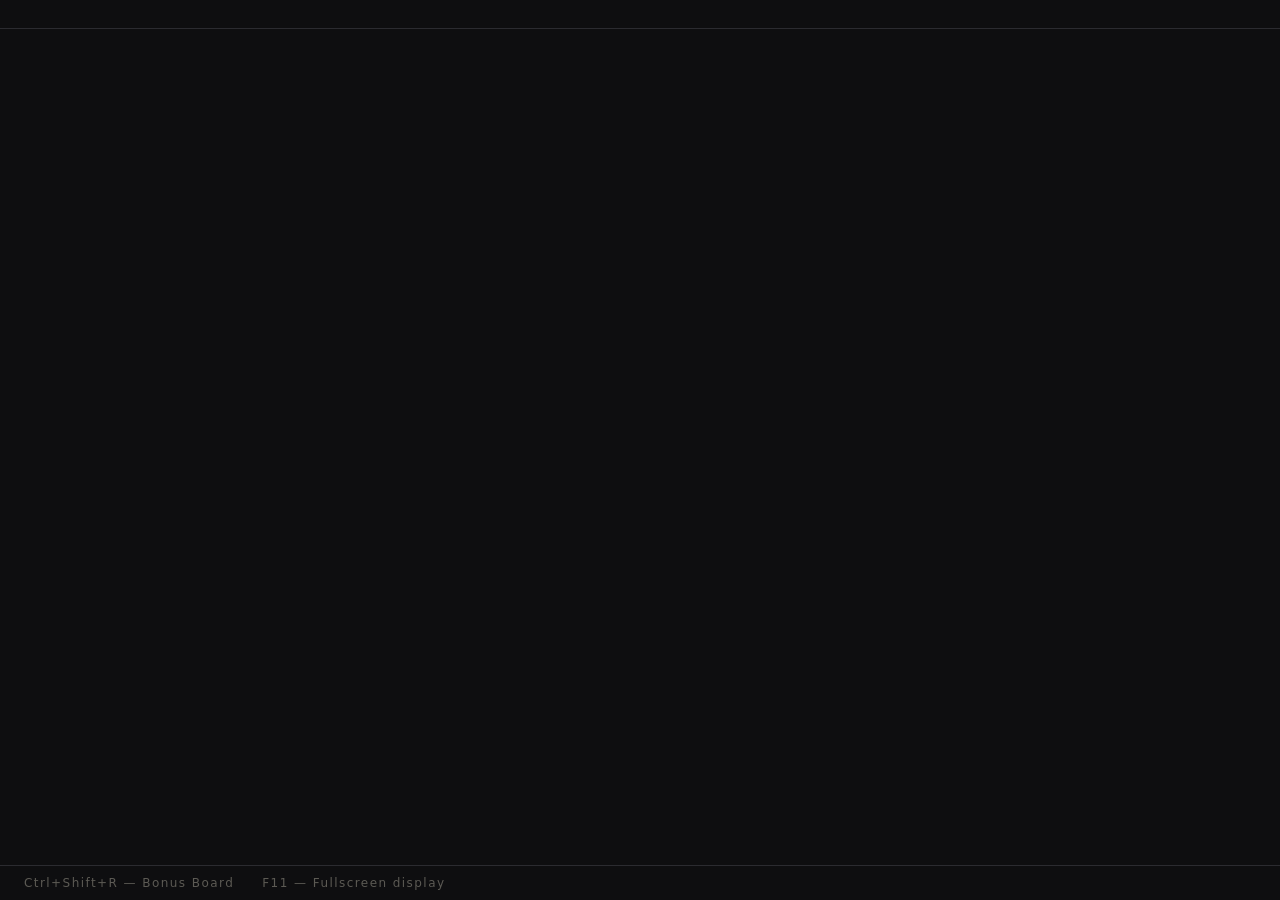
<file: web/host/index.html>
<!DOCTYPE html>
<html lang="en">
<head>
<meta charset="utf-8">
<title>Maths Category Clash — Host</title>
<link rel="stylesheet" href="../shared/katex/katex.min.css">
<link rel="stylesheet" href="../shared/shared.css">
<link rel="stylesheet" href="host.css">
</head>
<body>
<header id="topbar"></header>
<main id="app"></main>
<footer id="hintbar">
  <span>Ctrl+Shift+R — Bonus Board</span>
  <span>F11 — Fullscreen display</span>
</footer>
<script src="../shared/qwebchannel.js"></script>
<script src="../shared/katex/katex.min.js"></script>
<script src="../shared/katex/contrib/auto-render.min.js"></script>
<script src="../shared/bridge.js"></script>
<script src="host.js"></script>
</body>
</html>
</file>
<file: web/shared/shared.css>
/* Maths Category Clash — shared design tokens & components.
   Minimalist dark theme: near-black, warm off-white, muted gold accent.
   No gradients, no shadows, hairline borders, generous whitespace. */

:root {
  --bg: #0e0e10;
  --surface: #161618;
  --surface-2: #1d1d20;
  --line: #2b2b30;
  --line-soft: #222226;
  --text: #f0ede4;
  --muted: #8f8d84;
  --faint: #5c5a54;
  --accent: #c8a24a;
  --accent-soft: #9a7d3a;
  --danger: #c05b4d;
  --ok: #6f9a72;
  --serif: Georgia, "Times New Roman", serif;
  --sans: system-ui, -apple-system, "Segoe UI", Roboto, "Helvetica Neue", sans-serif;
  --mono: "SF Mono", "Cascadia Mono", Consolas, monospace;
}

* { box-sizing: border-box; margin: 0; padding: 0; }

html, body {
  height: 100%;
  background: var(--bg);
  color: var(--text);
  font-family: var(--sans);
  -webkit-font-smoothing: antialiased;
}

button {
  font-family: var(--sans);
  background: transparent;
  color: var(--text);
  border: 1px solid var(--line);
  padding: 10px 22px;
  font-size: 14px;
  letter-spacing: 0.08em;
  text-transform: uppercase;
  cursor: pointer;
  transition: border-color 0.15s, color 0.15s, background 0.15s;
}
button:hover:not(:disabled) { border-color: var(--accent); color: var(--accent); }
button:disabled { opacity: 0.35; cursor: default; }
button.primary { background: var(--accent); border-color: var(--accent); color: #141310; font-weight: 600; }
button.primary:hover:not(:disabled) { background: #d8b45c; color: #141310; }
button.danger:hover:not(:disabled) { border-color: var(--danger); color: var(--danger); }
button.ghost { border-color: transparent; color: var(--muted); }
button.ghost:hover:not(:disabled) { color: var(--text); border-color: var(--line); }

input[type="text"], input[type="number"] {
  font-family: var(--sans);
  background: var(--surface-2);
  border: 1px solid var(--line);
  color: var(--text);
  padding: 9px 12px;
  font-size: 14px;
  outline: none;
  width: 100%;
}
input:focus { border-color: var(--accent-soft); }

select {
  font-family: var(--sans);
  background: var(--surface-2);
  border: 1px solid var(--line);
  color: var(--text);
  padding: 9px 12px;
  font-size: 14px;
  outline: none;
}

.label {
  font-size: 11px;
  letter-spacing: 0.22em;
  text-transform: uppercase;
  color: var(--muted);
}

.rule-line { border: none; border-top: 1px solid var(--line-soft); }

/* ---- shared modal ---- */
.modal-backdrop {
  position: fixed; inset: 0;
  background: rgba(8, 8, 9, 0.72);
  display: flex; align-items: center; justify-content: center;
  z-index: 100;
}
.modal {
  background: var(--surface);
  border: 1px solid var(--line);
  padding: 36px 40px;
  max-width: 460px;
  text-align: center;
}
.modal h3 {
  font-family: var(--serif);
  font-weight: 400;
  font-size: 24px;
  margin-bottom: 12px;
}
.modal p { color: var(--muted); font-size: 14px; line-height: 1.6; margin-bottom: 26px; }
.modal .modal-actions { display: flex; gap: 12px; justify-content: center; }

/* KaTeX sizing inside big display text */
.tex { line-height: 1.5; }
</file>
<file: web/host/host.css>
/* Host window — compact control panel. Same design tokens, denser layout. */

body { display: flex; flex-direction: column; height: 100vh; }

#topbar {
  display: flex; align-items: center; gap: 16px;
  padding: 14px 24px;
  border-bottom: 1px solid var(--line);
}
#topbar .tb-title { font-family: var(--serif); font-size: 20px; }
#topbar .tb-phase {
  font-size: 11px; letter-spacing: 0.22em; text-transform: uppercase;
  color: var(--accent); border: 1px solid var(--accent-soft);
  padding: 4px 10px;
}
#topbar .tb-timer {
  margin-left: auto;
  font-family: var(--serif); font-size: 26px; font-variant-numeric: tabular-nums;
}
#topbar .tb-timer.low { color: var(--danger); }

#app { flex: 1; overflow-y: auto; padding: 24px; }

#hintbar {
  display: flex; gap: 28px;
  padding: 10px 24px;
  border-top: 1px solid var(--line);
  color: var(--faint);
  font-size: 12px; letter-spacing: 0.12em;
}

.panel { max-width: 860px; margin: 0 auto; }
.panel h2 { font-family: var(--serif); font-weight: 400; font-size: 26px; margin-bottom: 18px; }
.panel h3 { font-size: 12px; letter-spacing: 0.22em; text-transform: uppercase; color: var(--muted); margin: 26px 0 12px; }

.msg {
  border: 1px solid var(--danger); color: var(--danger);
  padding: 12px 16px; margin-bottom: 18px;
  font-size: 13px; white-space: pre-wrap; line-height: 1.5;
}
.msg.info { border-color: var(--ok); color: var(--ok); }

.row { display: flex; gap: 12px; align-items: center; margin-bottom: 10px; }
.row > * { flex: 1; }
.row .shrink { flex: 0 0 auto; }
.grid2 { display: grid; grid-template-columns: 1fr 1fr; gap: 10px 18px; }

.field label { display: block; font-size: 11px; letter-spacing: 0.18em; text-transform: uppercase; color: var(--muted); margin-bottom: 6px; }

.btn-row { display: flex; gap: 12px; margin-top: 24px; flex-wrap: wrap; }

/* team ranking buttons */
.team-grid { display: grid; grid-template-columns: repeat(auto-fill, minmax(150px, 1fr)); gap: 10px; }
.team-btn {
  position: relative;
  border: 1px solid var(--line);
  background: var(--surface);
  padding: 16px 12px;
  text-align: center;
  font-size: 14px;
  text-transform: none;
  letter-spacing: 0.02em;
}
.team-btn .rank-badge {
  position: absolute; top: -1px; right: -1px;
  background: var(--accent); color: #141310;
  font-size: 12px; font-weight: 700;
  padding: 3px 8px;
}
.team-btn.ranked { border-color: var(--accent); }
.team-btn.correct { border-color: var(--ok); color: var(--ok); }
.team-btn.incorrect { border-color: var(--danger); color: var(--danger); }

/* host mini board */
.mini-grid { display: grid; grid-template-columns: repeat(4, 1fr); gap: 8px; }
.mini-cat { font-size: 11px; letter-spacing: 0.14em; text-transform: uppercase; color: var(--muted); text-align: center; padding: 8px 4px; border-bottom: 1px solid var(--accent-soft); }
.mini-tile {
  border: 1px solid var(--line); background: var(--surface);
  padding: 14px 0; text-align: center;
  font-family: var(--serif); font-size: 20px; color: var(--accent);
  cursor: pointer;
}
.mini-tile:hover { border-color: var(--accent); }
.mini-tile.used { color: var(--faint); text-decoration: line-through; cursor: default; }
.mini-tile.used:hover { border-color: var(--line); }

/* question view on host */
.q-card { border: 1px solid var(--line); background: var(--surface); padding: 22px 26px; margin-bottom: 16px; }
.q-card .qc-label { font-size: 11px; letter-spacing: 0.22em; text-transform: uppercase; color: var(--muted); margin-bottom: 10px; }
.q-card .qc-text { font-family: var(--serif); font-size: 22px; line-height: 1.5; }
.q-card.answer { border-color: var(--accent-soft); }
.q-card.answer .qc-label { color: var(--accent); }
.q-card.answer .qc-text { color: var(--accent); }

.scores-strip { display: flex; gap: 18px; flex-wrap: wrap; margin: 14px 0; }
.scores-strip .sc { font-size: 13px; color: var(--muted); }
.scores-strip .sc b { color: var(--text); font-family: var(--serif); font-size: 18px; margin-left: 6px; }

.logo-preview { max-width: 90px; max-height: 90px; object-fit: contain; border: 1px solid var(--line); padding: 6px; }
</file>
